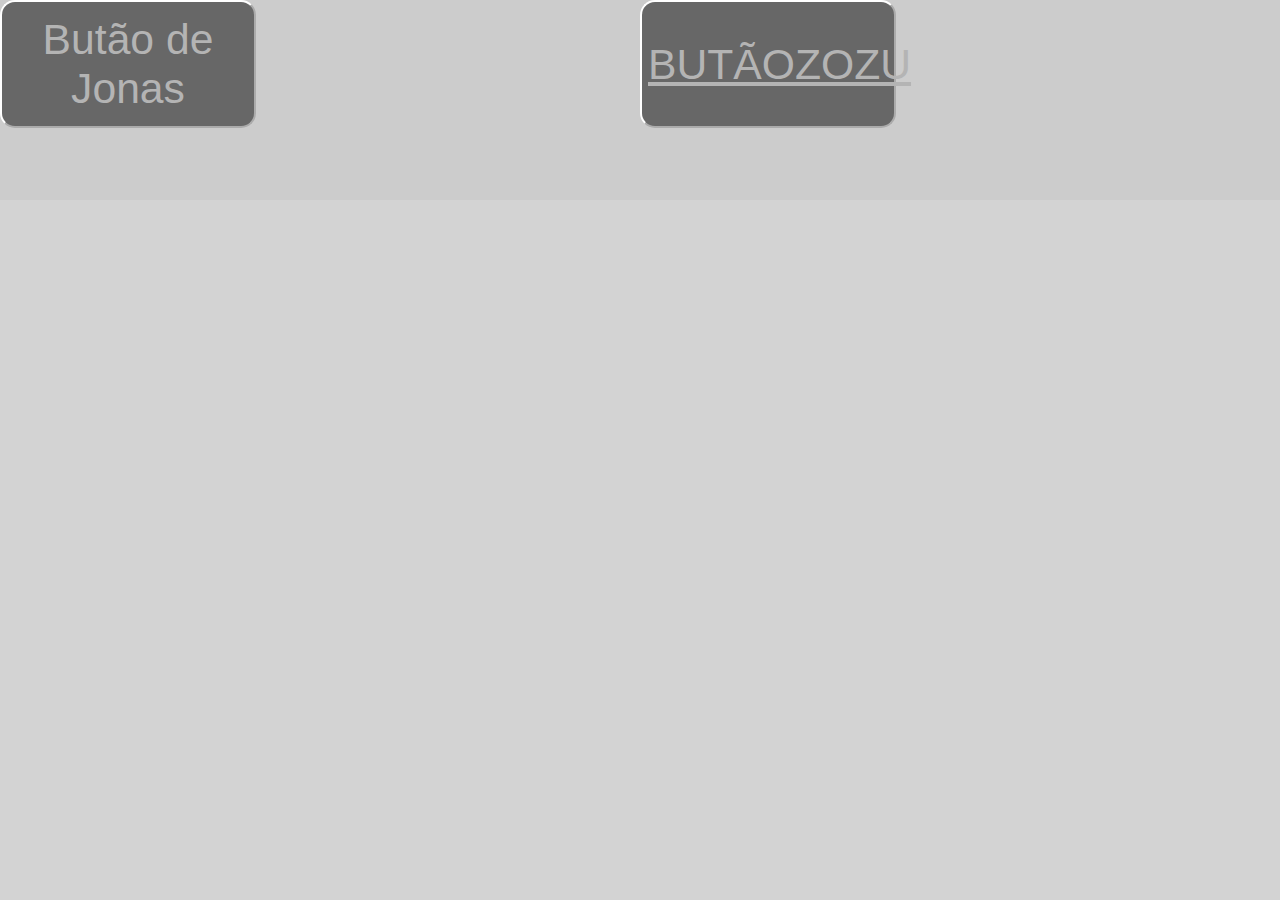
<file: Aula01/index.html>
<!DOCTYPE html>
<html lang="pt-br">
<head>
    <meta charset="UTF-8">
    <meta name="viewport" content="width=device-width">
    <title>Aula 01|Jonas</title>
    <link rel="shortcut icon" href="./images/linux.png" type="image/x-icon">
    <link rel="stylesheet" href="style.css">
</head>
<body>
    <div class = "button_Jonas">
        <button>
            <a href="https://youtu.be/a8k8R0Q2ubY?si=faBZef2xldnjXy-y" style = "text-decoration: none;">Butão de Jonas</a>
        </button>
    </div>

    <div class="button_Jonas">
        <button>   
            <a href="https://youtu.be/3tHuwhOaZBQ?si=1H08FUfb_PGL6TH4">
                BUTÃOZOZU 
            </a>
        </button> 
    </div>
</body>
</html>
</file>
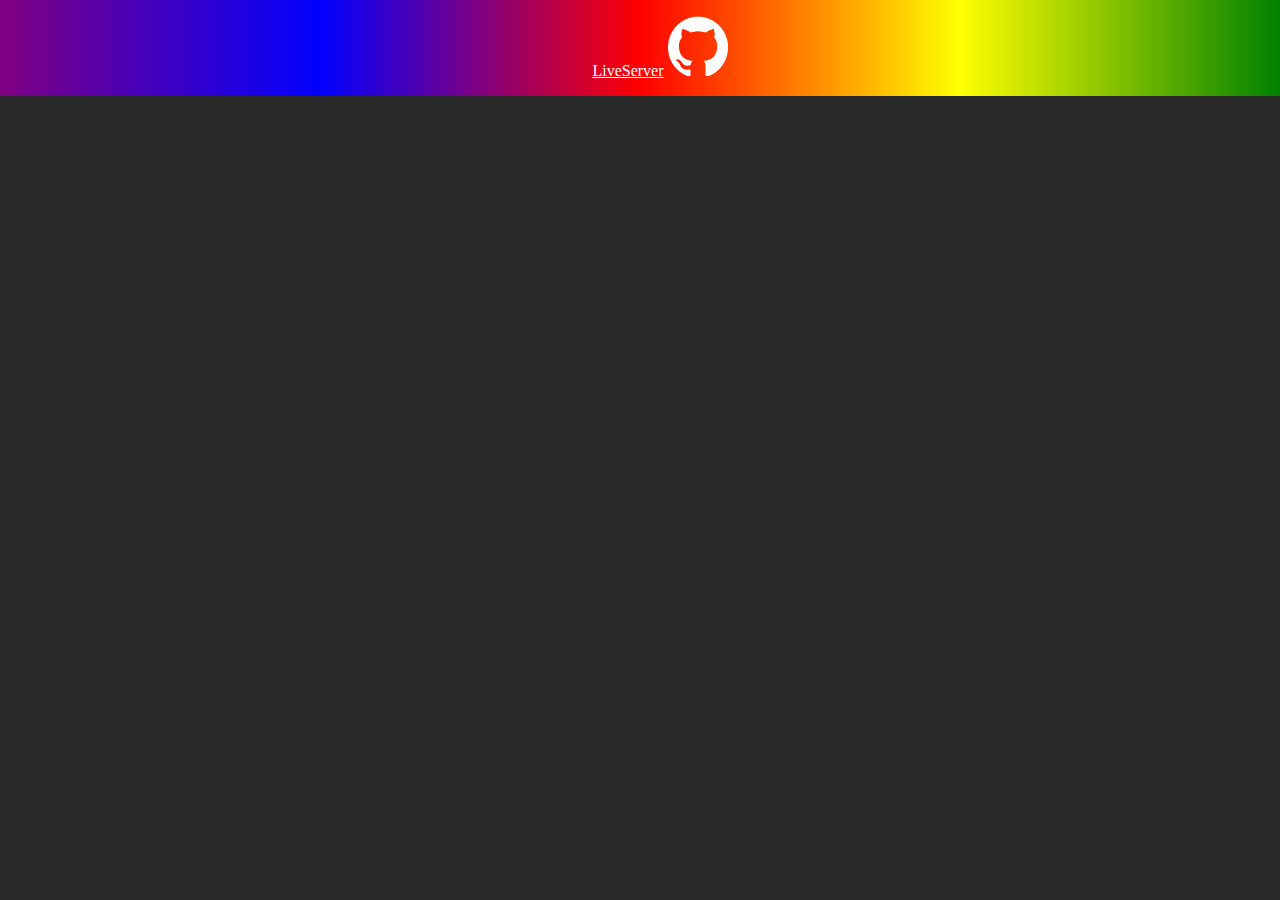
<file: Aula02/index.html>
<!DOCTYPE html>
<html lang="pt-br">

<head>
    <meta charset="UTF-8">
    <meta name="viewport" content="width=device-width">
    <link rel="stylesheet" href="style.css">
    <title>Jonas|MiniServer</title>
</head>
<style>
    body{
        background-color: rgb(40, 40, 40);
    }
</style>
<!--Jonas biludo-->
<body>
    <header>
        <nav>
            <div class="cabecalho">
                <ul>
                    <li><a href="https://marketplace.visualstudio.com/
                        items?itemName=ritwickdey.LiveServer">
                        LiveServer
                        </a>
                    </li>
                    <li>
                        <a href="https://github.com/dashboard">
                            <div class ="GitPhoto">
                                <img src="./image/github-mark-white.png" alt="Mygit">
                            </div>
                        </a>
                    </li>
                </ul>
            </div>
        </nav>
    </header>
</body>

</html>
</file>
<file: Aula01/style.css>
@keyframes box_size{
    from{
        height: 128px;
        width: 256px;
    }
    to{
        height: 158px;
        width: 276px;
    }
}
html,body{
    background-color: lightgray;
    height: 100%;
    margin: 0px;

}
button{
    height: 128px;
    width: 256px;
    background-color: rgba(60, 60, 60, 0.7);
    border-radius: 15px;
    border-color: rgba(255, 255, 255, 255);
}

.button_Jonas{
    float: left;
    width: 50%;
    height: 200px;
    background-color: #ccc;
   
}
a {
    color: rgba(180, 180, 180, 1);
    font-size: 3.2em;
    font-family: Arial, Helvetica, sans-serif;
}
button:hover{
    animation-name: box_size;
    animation-duration: 1s;
    cursor: pointer;
    background-color: rgba(50, 50, 50, 0.8);
}
</file>
<file: Aula02/style.css>
body {
    margin: 0px;
    padding: 0px;
}
nav {
    background-image: linear-gradient(90deg,purple, blue, red, yellow, green);
    justify-content: center;
    display: flex;
    flex-wrap: wrap;
    padding: 0px;
}
nav a {
    color: white;
}

nav li {
    display: inline-block;
}
nav img{
    height: 60px;
    width: 60px;
}
</file>
